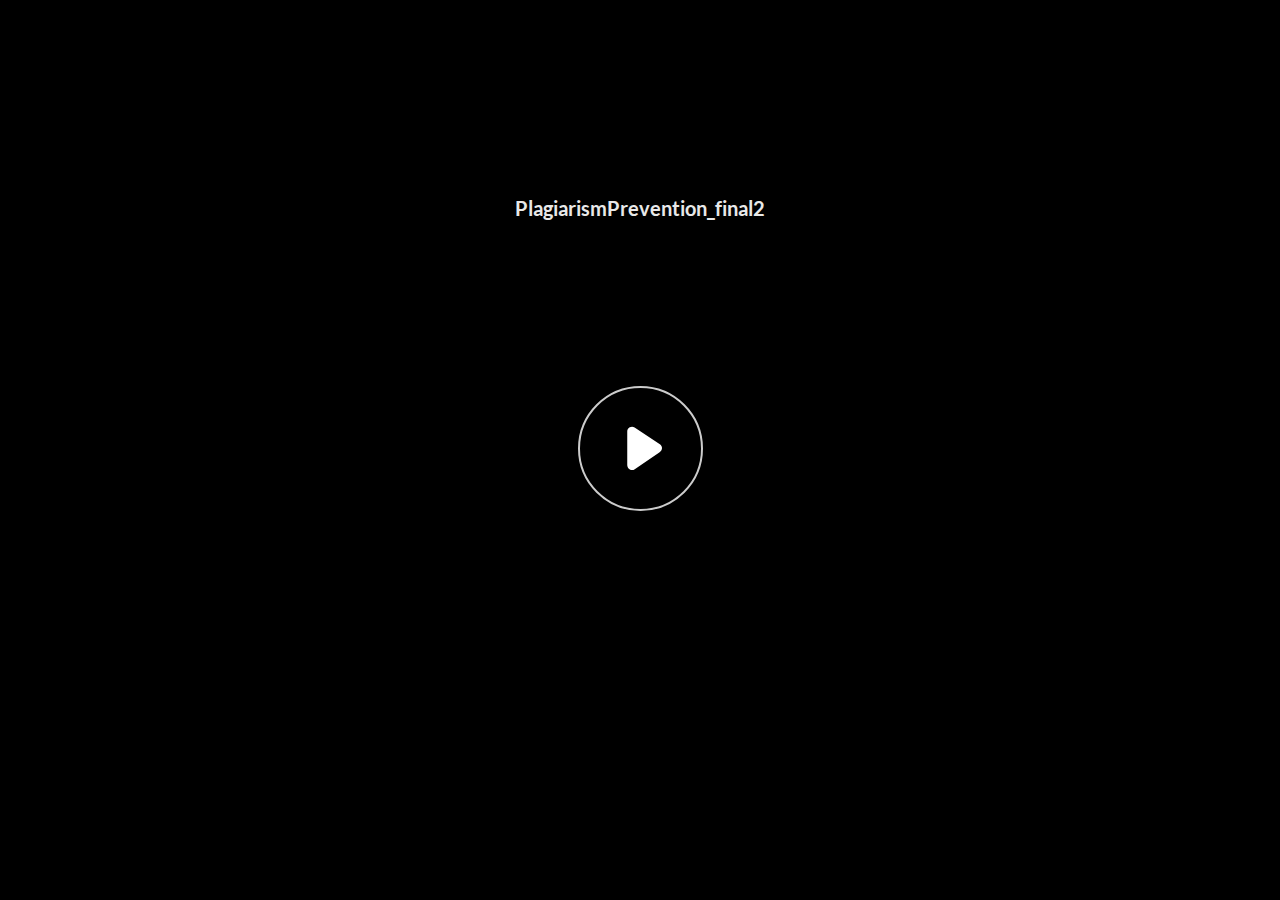
<file: index.html>
﻿<!doctype html>
<html lang="en-US">
<head>
  <meta charset="utf-8">
  <!-- Created using Storyline 360 x64 - http://www.articulate.com  -->
  <!-- version: 3.105.35604.0 -->
  <title>PlagiarismPrevention_final2</title>
  <meta http-equiv="x-ua-compatible" content="IE=edge"/>
  <meta name="viewport" content="width=device-width,initial-scale=1,user-scalable=no,shrink-to-fit=no,minimal-ui"/>
  <meta name="apple-mobile-web-app-capable" content="yes"/>
  <style>
    html, body { height: 100%; padding: 0; margin: 0 }
    #app { height: 100%; width: 100%; }
  </style>

  <script>
    window.DS = {};
    window.globals = {
      DATA_PATH_BASE: '',
      HAS_FRAME: true,
      HAS_SLIDE: true,

      lmsPresent: false,
      tinCanPresent: false,
      cmi5Present: false,
      aoSupport: false,
      scale: 'Scaled',
      captureRc: false,
      browserSize: 'optimal',
      bgColor: '#282828',
      features: 'DropInBase,MultipleQuizTracking,PlayerSizeOption',
      themeName: 'unified',
      preloaderColor: '#FFFFFF',
      suppressAnalytics: false,
      productChannel: 'stable',
      publishSource: 'storyline',
      aid: 'aid|52b92965-633b-512d-a0cf-1435b87ee312',
      cid: '32a355cc-eacd-41a7-8d84-d032da0c4971',
      playerVersion: '3.105.35604.0',
      publishTimestamp: '2025-11-19T21:44:05.8560553Z',
      maxIosVideoElements: 10,
      connectionSettings: { message: 'You%20are%20offline.%20Trying%20to%20reconnect...', useDarkTheme: false, mode: 'disabled' },
      hasFeature: function(feature) {
        return this.features.split(',').includes(feature);
      },
      
      parseParams: function(qs) {
        if (window.globals.parsedParams != null) {
          return window.globals.parsedParams;
        }
        qs = (qs || window.location.search.substr(1)).split('+').join(' ');
        var params = {},
            tokens,
            re = /[?&]?([^=]+)=([^&]*)/g;

        while (tokens = re.exec(qs)) {
          params[decodeURIComponent(tokens[1]).trim()] =
            decodeURIComponent(tokens[2]).trim();
        }
        window.globals.parsedParams = params;
        return params;
      }

    };

    if (window.flagsUnderTest != null) {
      window.globals.features = window.flagsUnderTest.reduce((accum, feature) => {
        if (!accum.includes(feature)) {
          accum.push(feature);
        }
        return accum;
      }, window.globals.features.split(',')).join();
    }
  </script>
  <script>
    var isIe11 = ('ActiveXObject' in window || window.MSBlobBuilder != null)
      && window.msCrypto != null && !window.ActiveXObject;
    if (isIe11) {
      window.globals.unsupportedBrowser = true;
      document.write(atob('[base64]'));
    }
  </script>

  <script>
    if (window.globals.hasFeature('Localization')) {
      
      
    }
  </script>

  
  
  <script>window.THREE = { };</script>
  
</head>
<body style="background: #282828" class="cs-HTML theme-unified">
  <!-- 360 -->
  <script>!function(){var e,i=/iPhone/i,o=/iPod/i,n=/iPad/i,t=/\biOS-universal(?:.+)Mac\b/i,r=/\bAndroid(?:.+)Mobile\b/i,a=/Android/i,d=/(?:SD4930UR|\bSilk(?:.+)Mobile\b)/i,p=/Silk/i,l=/Windows Phone/i,u=/\bWindows(?:.+)ARM\b/i,b=/BlackBerry/i,s=/BB10/i,c=/Opera Mini/i,f=/\b(CriOS|Chrome)(?:.+)Mobile/i,h=/Mobile(?:.+)Firefox\b/i,v=function(e){return void 0!==e&&"MacIntel"===e.platform&&"number"==typeof e.maxTouchPoints&&e.maxTouchPoints>1&&"undefined"==typeof MSStream};e=function(e){var m={userAgent:"",platform:"",maxTouchPoints:0};e||"undefined"==typeof navigator?"string"==typeof e?m.userAgent=e:e&&e.userAgent&&(m={userAgent:e.userAgent,platform:e.platform,maxTouchPoints:e.maxTouchPoints||0}):m={userAgent:navigator.userAgent,platform:navigator.platform,maxTouchPoints:navigator.maxTouchPoints||0};var g=m.userAgent,y=g.split("[FBAN");void 0!==y[1]&&(g=y[0]),void 0!==(y=g.split("Twitter"))[1]&&(g=y[0]);var A=function(e){return function(i){return i.test(e)}}(g),w={apple:{phone:A(i)&&!A(l),ipod:A(o),tablet:!A(i)&&(A(n)||v(m))&&!A(l),universal:A(t),device:(A(i)||A(o)||A(n)||A(t)||v(m))&&!A(l)},amazon:{phone:A(d),tablet:!A(d)&&A(p),device:A(d)||A(p)},android:{phone:!A(l)&&A(d)||!A(l)&&A(r),tablet:!A(l)&&!A(d)&&!A(r)&&(A(p)||A(a)),device:!A(l)&&(A(d)||A(p)||A(r)||A(a))||A(/\bokhttp\b/i)},windows:{phone:A(l),tablet:A(u),device:A(l)||A(u)},other:{blackberry:A(b),blackberry10:A(s),opera:A(c),firefox:A(h),chrome:A(f),device:A(b)||A(s)||A(c)||A(h)||A(f)},any:!1,phone:!1,tablet:!1};return w.any=w.apple.device||w.android.device||w.windows.device||w.other.device,w.phone=w.apple.phone||w.android.phone||w.windows.phone,w.tablet=w.apple.tablet||w.android.tablet||w.windows.tablet,w}(),"object"==typeof exports&&"undefined"!=typeof module?module.exports=e:"function"==typeof define&&define.amd?define((function(){return e})):this.isMobile=e}();
    window.isMobile.apple.tablet = window.isMobile.apple.tablet ||
      (navigator.platform === 'MacIntel' && navigator.maxTouchPoints > 1);
    window.isMobile.apple.device = window.isMobile.apple.device || window.isMobile.apple.tablet;
    window.isMobile.tablet = window.isMobile.tablet || window.isMobile.apple.tablet;
    window.isMobile.any = window.isMobile.any || window.isMobile.apple.tablet;
  </script>

  <div id="focus-sink" tabindex="-1"></div>

  <div id="preso"></div>
  <script>
    (function() {

      var classTypes = [ 'desktop', 'mobile', 'phone', 'tablet' ];

      var addDeviceClasses = function(prefix, testObj) {
        var curr, i;
        for (i = 0; i < classTypes.length; i++) {
          curr = classTypes[i];
          if (testObj[curr]) {
            document.body.classList.add(prefix + curr);
          }
        }
      };

      var params = window.globals.parseParams(),
          isDevicePreview = params.devicepreview === '1',
          isPhoneOverride = params.deviceType === 'phone' || (isDevicePreview && params.phone == '1'),
          isTabletOverride = (params.deviceType === 'tablet' || isDevicePreview) && !isPhoneOverride,
          isMobileOverride = isPhoneOverride || isTabletOverride;

      var deviceView = {
        desktop: !window.isMobile.any && !isMobileOverride,
        mobile: window.isMobile.any || isMobileOverride,
        phone: isPhoneOverride || (window.isMobile.phone && !isTabletOverride),
        tablet: isTabletOverride || window.isMobile.tablet
      };

      window.globals.deviceView = deviceView;
      window.isMobile.desktop = !window.isMobile.any;
      window.isMobile.mobile = window.isMobile.any;

      addDeviceClasses('view-', deviceView);

    })();
  </script>
  
  <script src='story_content/triggers.js' type=text/javascript></script>
<script src='story_content/user.js' type=text/javascript></script>
  <div class="slide-loader"></div>

  <script>
    var doc = document, loader = doc.body.querySelector('.slide-loader'); [ 1, 2, 3 ].forEach(function(n) { var d = doc.createElement('div'); d.style.backgroundColor = window.globals.preloaderColor; d.classList.add('mobile-loader-dot'); d.classList.add('dot' + n); loader.appendChild(d); });
  </script>

  <div class="mobile-load-title-overlay" style="display: none">
    <div class="mobile-load-title">PlagiarismPrevention_final2</div>
  </div>

  <div class="mobile-chrome-warning"></div>

  
<style>
  .warn-connection-dialog {
    display: none;
    background: transparent;
    pointer-events: all;
    position: fixed;
    left: 0;
    top: 0;
    width: 100%;
    height: 100%;
    z-index: 999;
  }

  .warn-connection-content {
    pointer-events: all;
    border-radius: 4px;
    background: white;
    border: 1px solid #E7E7E7;
    color: #333333;
    box-shadow: 0 2px 4px rgba(0, 0, 0, 0.25);
    transition: all 150ms ease-out;
    position: absolute;
    white-space: nowrap;
  }

  .view-phone.is-landscape .warn-connection-content {
    left: 23px;
    bottom: 23px;
  }

  .view-tablet.is-landscape .warn-connection-content {
    left: 50%;
    top: 20px;
    transform: translateX(-50%);
  }

  .view-mobile.is-portrait .warn-connection-content {
    transform: translate(-50%, calc(-100% - 15px));
  }

  .warn-connection-content p {
    display: inline-block;
    margin: 0 8px 0 0;
    line-height: 33px;
    font-size: 11px;
  }

  .warn-connection-content svg {
    position: relative;
    vertical-align: middle;
    margin: 0 2px 2px 8px;
  }

  .view-desktop .warn-connection-content {
    left: 1.5em;
    bottom: 1.5em;
  }

  .view-desktop .warn-connection-content p {
    font-size: 1.1em;
  }

  .is-offline .warn-connection-dialog {
    display: block;
  }

  .is-offline .cs-panel * {
    pointer-events: none !important;
  }

  .is-offline .cs-panel {
    pointer-events: all !important;
  }

  .is-offline #nav-controls * {
    pointer-events: none !important;
  }

  .is-offline #nav-controls {
    pointer-events: all !important;
  }
</style>

<div class="warn-connection-dialog" role="alertdialog" aria-modal="true" tabindex="0" aria-labelledby="warn-connection-message">
  <div class="warn-connection-content">
    <svg width="17" height="15" viewBox="0 0 17 15" xmlns="http://www.w3.org/2000/svg">
      <path fill="#8F0000" stroke="white" d="M16.07,12.98 L15.88,12.23 L9.51,1.21 C8.97,0.26,7.6,0.26,7.06,1.21 L0.69,12.23 C0.15,13.16,0.81,14.36,1.91,14.36 H14.65 C15.47,14.36,16.05,13.7,16.07,12.98 Z"/>
      <path fill="white" stroke="white" d="M8.58,5.5 C8.35,5.28,8.5,5.35,8.21,5.32 C8.09,5.35,7.97,5.49,7.96,5.67 C7.97,5.79,7.98,5.92,7.98,6.04 L7.98,6.04 C7.99,6.17,8,6.31,8.01,6.43 L8.01,6.44 C8.03,6.92,8.06,7.41,8.09,7.9 L8.09,7.9 C8.12,8.39,8.14,8.88,8.17,9.37 C8.17,9.39,8.18,9.42,8.2,9.44 C8.23,9.46,8.25,9.47,8.28,9.47 C8.31,9.47,8.34,9.46,8.35,9.44 C8.37,9.43,8.38,9.4,8.39,9.35 L8.39,9.34 C8.39,9.24,8.4,9.15,8.4,9.05 L8.4,9.05 C8.41,8.96,8.41,8.86,8.42,8.75 C8.43,8.44,8.45,8.12,8.47,7.81 L8.47,7.81 C8.49,7.49,8.51,7.18,8.53,6.87 C8.55,6.46,8.56,6.05,8.59,5.64 L8.6,5.62 C8.6,5.57,8.59,5.53,8.58,5.5 L8.21,5.32 Z"/>
      <circle fill="white" stroke="white" cx="8.3" cy="11.35" r="0.3"/>
    </svg>
    <p id="warn-connection-message">You are offline. Trying to reconnect...</p>
  </div>
</div>

<script>
  (function() {
    window.DS.connection = {
      warningShown: false,
      assets: {},
      loadingAssetGroup: false,
      retryDelay: 500
    };

    var connectionSettings = window.globals.connectionSettings || {};

    var useConnectionMessages = window.AbortController != null &&
      window.location.protocol != 'file:' &&
      connectionSettings.mode === 'normal';

    window.DS.connection.useConnectionMessages = useConnectionMessages;

    var assetCount = 0;
    var checkLoadedId;


    if (useConnectionMessages && connectionSettings != null) {
      var contentEl = document.querySelector('.warn-connection-content');
      var messageEl = contentEl.querySelector('p');

      if (connectionSettings.useDarkTheme) {
        contentEl.style.borderColor = '#BABBBA';
        contentEl.style.backgroundColor = '#282828';
        contentEl.style.color = '#FFFFFF';
      }

      if (connectionSettings.message != null) {
        messageEl.textContent = window.decodeURIComponent(connectionSettings.message);
      }
    }

    function checkAssetsReady() {
      for (var i in DS.connection.assets) {
        if (!DS.connection.assets[i].success) {
          return false;
        }
      }
      return true;
    }

    function stopAssetGroup() {
      if (!useConnectionMessages) { return; }

      assetCount = 0;

      DS.connection.oldAssetGroup = DS.connection.assets;
      DS.connection.assets = {};
      DS.connection.loadingAssetGroup = false;
      clearInterval(checkLoadedId);
    }

    function startAssetGroup() {
      if (!useConnectionMessages) { return; }
      var ticks = 0;
      clearInterval(checkLoadedId);
      checkLoadedId = setInterval(function() {
        var loaded = 0;
        if (assetCount === 0 && loaded === 0) {
          clearInterval(checkLoadedId);
          return;
        }

        for (var i in DS.connection.assets) {
          if (DS.connection.assets[i].success) {
            loaded++;
          }
        }

        if (assetCount === loaded && checkAssetsReady()) {
          for (var i in DS.connection.assets) {
            if (DS.connection.assets[i].action) {
              DS.connection.assets[i].action();
            }
          }
          hideWarning();
          stopAssetGroup();
        }
      }, 100)
    }

    function requiredAsset(url, action, retry, type) {
      if (!useConnectionMessages) { return; }
      if (DS.connection.assets[url]) { return; }

      DS.connection.assets[url] = {
        success: false, action: action, retry: retry, type: type
      };
      assetCount = Object.keys(DS.connection.assets).length;
      if (!DS.connection.loadingAssetGroup) {
        startAssetGroup();
      }
      DS.connection.loadingAssetGroup = true;
    }

    function assetLoaded(url) {
      if (!useConnectionMessages) { return; }
      if (DS.connection.assets[url]) {
        DS.connection.assets[url].success = true;
      }
    }

    function assetFailed(url) {
      if (!useConnectionMessages) { return; }
      if (!DS.connection.assets[url]) {
        if (/\.js$/.test(url) && url.indexOf('transcripts') === -1) {
          setTimeout(function() {
            if (DS.connection.lastSlideLoaded != null) {
              DS.connection.lastSlideLoaded();
            }
          }, DS.connection.retryDelay);
        }
        return;
      }
      if (!DS.connection.warningShown) { showWarning(); }
      if (DS.connection.assets[url].retry) {
        setTimeout(function() {
          if (!DS.connection.assets[url].success) {
            DS.connection.assets[url].retry()
          }
        }, DS.connection.retryDelay);
      }
    }

    function hideWarning() {
      document.body.classList.remove('is-offline');
      DS.connection.warningShown = false;
      enableKeys();
    }
    DS.connection.hideWarning = hideWarning

    function showWarning(btn) {
      document.body.classList.add('is-offline')
      DS.connection.warningShown = true;
      updateWarningPosition();
      disableKeys();
    }

    function updateWarningPosition() {
      if (!DS.connection.warningShown) {
        return;
      }

      var isPortrait = document.body.classList.contains('is-portrait');
      var isMobile = document.body.classList.contains('view-mobile');
      var warningEl = document.querySelector('.warn-connection-content');

      if (isPortrait && isMobile) {
        var slide = document.querySelector('.primary-slide');
        var slideRect = slide != null
          ? slide.getBoundingClientRect()
          : { top: window.innerHeight, left: 0, width: window.innerWidth };

        warningEl.style.top = `${slideRect.top}px`
        warningEl.style.left = `${slideRect.left + slideRect.width / 2}px`
      } else {
        warningEl.style.top = null;
        warningEl.style.left = null;
      }

      window.requestAnimationFrame(updateWarningPosition);
    }

    function onDisableKeyDown(e) {
      e.preventDefault();
      e.stopImmediatePropagation();
    }

    function onDisableKeyUp(e) {
      e.preventDefault();
      e.stopImmediatePropagation();
    }

    var accStyle = document.createElement('style');
    var warnDialogEl = document.querySelector('.warn-connection-dialog');

    function disableKeys() {
      if (DS.views && DS.views.nsStack && DS.views.nsStack.length === 1) {
        DS.views.nsStack[0].tabReachable = false
        DS.views.nsStack[0].updateTabIndex(true);
      }

      accStyle.innerHTML = '.acc-shadow-dom { display: none; }';
      document.body.appendChild(accStyle);

      warnDialogEl.parentNode.append(warnDialogEl);
      warnDialogEl.focus();
    }

    function enableKeys() {
      accStyle.remove();
      if (DS.views && DS.views.nsStack && DS.views.nsStack.length === 1 && DS.views.nsStack[0].name === '_frame') {
        DS.views.nsStack[0].tabReachable = true;
        DS.views.nsStack[0].updateTabIndex();
      }
    }

    // these will all be noops if the feature flag isn't set in
    // the data and `window.globals.features`
    DS.connection.requiredAsset = requiredAsset;
    DS.connection.assetLoaded = assetLoaded;
    DS.connection.assetFailed = assetFailed;
    DS.connection.stopAssetGroup = stopAssetGroup;
    DS.connection.startAssetGroup = startAssetGroup;
  })();
</script>


  <script>
    
    if (window.autoSpider && window.vInterfaceObject) {
      document.querySelector('.mobile-load-title-overlay').style.display = 'none';
    }
  </script>

  

  <link rel="stylesheet" href="html5/data/css/output.min.css" data-noprefix/>
</body>
<script src="html5/lib/scripts/bootstrapper.min.js"></script>
</html>
</file>
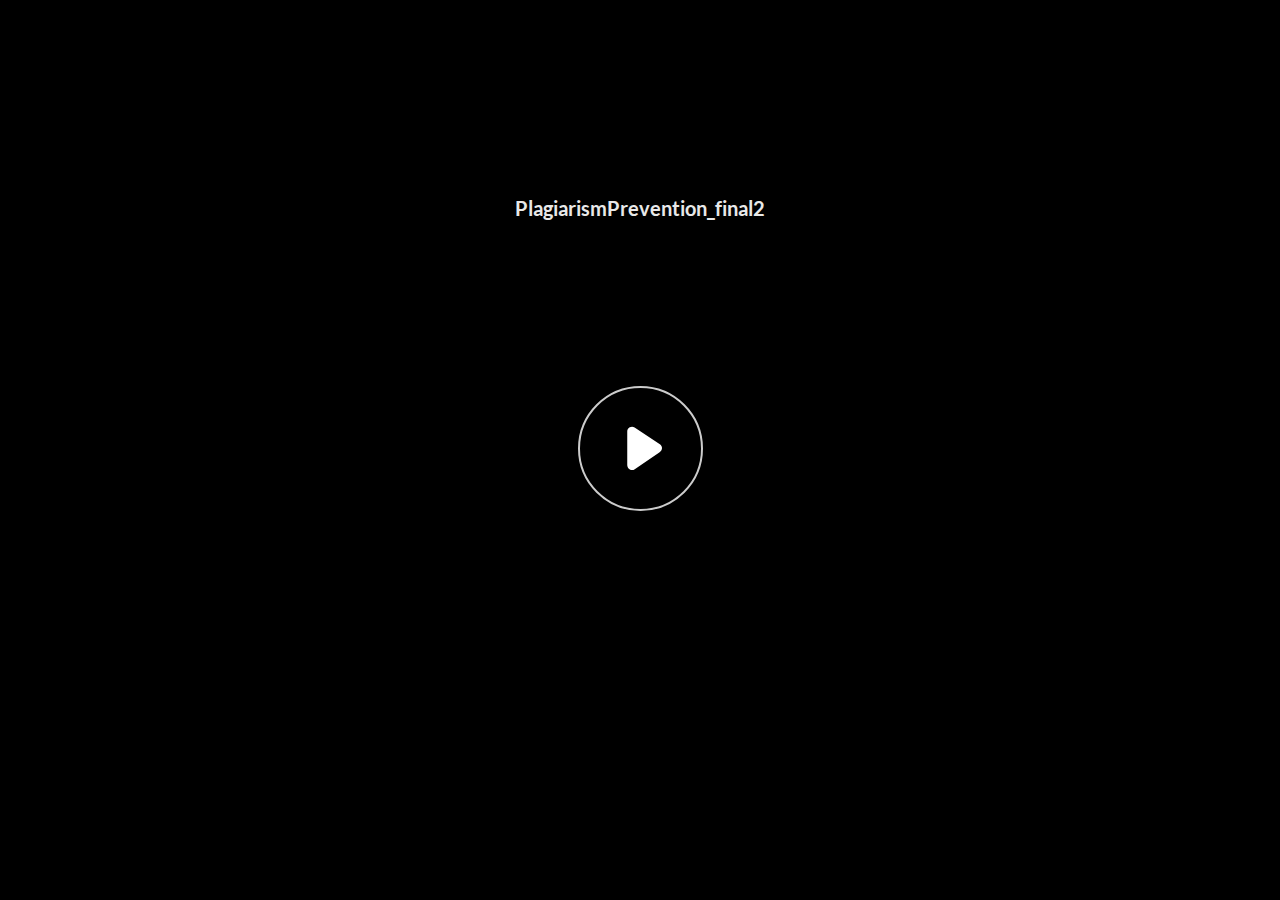
<file: story.html>
﻿<!doctype html>
<html lang="en-US">
<head>
  <meta charset="utf-8">
  <!-- Created using Storyline 360 x64 - http://www.articulate.com  -->
  <!-- version: 3.105.35604.0 -->
  <title>PlagiarismPrevention</title>
  <meta http-equiv="x-ua-compatible" content="IE=edge"/>
  <meta name="viewport" content="width=device-width,initial-scale=1,user-scalable=no,shrink-to-fit=no,minimal-ui"/>
  <meta name="apple-mobile-web-app-capable" content="yes"/>
  <style>
    html, body { height: 100%; padding: 0; margin: 0 }
    #app { height: 100%; width: 100%; }
  </style>

  <script>
    window.DS = {};
    window.globals = {
      DATA_PATH_BASE: '',
      HAS_FRAME: true,
      HAS_SLIDE: true,

      lmsPresent: false,
      tinCanPresent: false,
      cmi5Present: false,
      aoSupport: false,
      scale: 'Scaled',
      captureRc: false,
      browserSize: 'optimal',
      bgColor: '#282828',
      features: 'DropInBase,MultipleQuizTracking,PlayerSizeOption',
      themeName: 'unified',
      preloaderColor: '#FFFFFF',
      suppressAnalytics: false,
      productChannel: 'stable',
      publishSource: 'storyline',
      aid: 'aid|52b92965-633b-512d-a0cf-1435b87ee312',
      cid: '32a355cc-eacd-41a7-8d84-d032da0c4971',
      playerVersion: '3.105.35604.0',
      publishTimestamp: '2025-11-19T17:18:24.2063282Z',
      maxIosVideoElements: 10,
      connectionSettings: { message: 'You%20are%20offline.%20Trying%20to%20reconnect...', useDarkTheme: false, mode: 'disabled' },
      hasFeature: function(feature) {
        return this.features.split(',').includes(feature);
      },
      
      parseParams: function(qs) {
        if (window.globals.parsedParams != null) {
          return window.globals.parsedParams;
        }
        qs = (qs || window.location.search.substr(1)).split('+').join(' ');
        var params = {},
            tokens,
            re = /[?&]?([^=]+)=([^&]*)/g;

        while (tokens = re.exec(qs)) {
          params[decodeURIComponent(tokens[1]).trim()] =
            decodeURIComponent(tokens[2]).trim();
        }
        window.globals.parsedParams = params;
        return params;
      }

    };

    if (window.flagsUnderTest != null) {
      window.globals.features = window.flagsUnderTest.reduce((accum, feature) => {
        if (!accum.includes(feature)) {
          accum.push(feature);
        }
        return accum;
      }, window.globals.features.split(',')).join();
    }
  </script>
  <script>
    var isIe11 = ('ActiveXObject' in window || window.MSBlobBuilder != null)
      && window.msCrypto != null && !window.ActiveXObject;
    if (isIe11) {
      window.globals.unsupportedBrowser = true;
      document.write(atob('[base64]'));
    }
  </script>

  <script>
    if (window.globals.hasFeature('Localization')) {
      
      
    }
  </script>

  
  
  <script>window.THREE = { };</script>
  
</head>
<body style="background: #282828" class="cs-HTML theme-unified">
  <!-- 360 -->
  <script>!function(){var e,i=/iPhone/i,o=/iPod/i,n=/iPad/i,t=/\biOS-universal(?:.+)Mac\b/i,r=/\bAndroid(?:.+)Mobile\b/i,a=/Android/i,d=/(?:SD4930UR|\bSilk(?:.+)Mobile\b)/i,p=/Silk/i,l=/Windows Phone/i,u=/\bWindows(?:.+)ARM\b/i,b=/BlackBerry/i,s=/BB10/i,c=/Opera Mini/i,f=/\b(CriOS|Chrome)(?:.+)Mobile/i,h=/Mobile(?:.+)Firefox\b/i,v=function(e){return void 0!==e&&"MacIntel"===e.platform&&"number"==typeof e.maxTouchPoints&&e.maxTouchPoints>1&&"undefined"==typeof MSStream};e=function(e){var m={userAgent:"",platform:"",maxTouchPoints:0};e||"undefined"==typeof navigator?"string"==typeof e?m.userAgent=e:e&&e.userAgent&&(m={userAgent:e.userAgent,platform:e.platform,maxTouchPoints:e.maxTouchPoints||0}):m={userAgent:navigator.userAgent,platform:navigator.platform,maxTouchPoints:navigator.maxTouchPoints||0};var g=m.userAgent,y=g.split("[FBAN");void 0!==y[1]&&(g=y[0]),void 0!==(y=g.split("Twitter"))[1]&&(g=y[0]);var A=function(e){return function(i){return i.test(e)}}(g),w={apple:{phone:A(i)&&!A(l),ipod:A(o),tablet:!A(i)&&(A(n)||v(m))&&!A(l),universal:A(t),device:(A(i)||A(o)||A(n)||A(t)||v(m))&&!A(l)},amazon:{phone:A(d),tablet:!A(d)&&A(p),device:A(d)||A(p)},android:{phone:!A(l)&&A(d)||!A(l)&&A(r),tablet:!A(l)&&!A(d)&&!A(r)&&(A(p)||A(a)),device:!A(l)&&(A(d)||A(p)||A(r)||A(a))||A(/\bokhttp\b/i)},windows:{phone:A(l),tablet:A(u),device:A(l)||A(u)},other:{blackberry:A(b),blackberry10:A(s),opera:A(c),firefox:A(h),chrome:A(f),device:A(b)||A(s)||A(c)||A(h)||A(f)},any:!1,phone:!1,tablet:!1};return w.any=w.apple.device||w.android.device||w.windows.device||w.other.device,w.phone=w.apple.phone||w.android.phone||w.windows.phone,w.tablet=w.apple.tablet||w.android.tablet||w.windows.tablet,w}(),"object"==typeof exports&&"undefined"!=typeof module?module.exports=e:"function"==typeof define&&define.amd?define((function(){return e})):this.isMobile=e}();
    window.isMobile.apple.tablet = window.isMobile.apple.tablet ||
      (navigator.platform === 'MacIntel' && navigator.maxTouchPoints > 1);
    window.isMobile.apple.device = window.isMobile.apple.device || window.isMobile.apple.tablet;
    window.isMobile.tablet = window.isMobile.tablet || window.isMobile.apple.tablet;
    window.isMobile.any = window.isMobile.any || window.isMobile.apple.tablet;
  </script>

  <div id="focus-sink" tabindex="-1"></div>

  <div id="preso"></div>
  <script>
    (function() {

      var classTypes = [ 'desktop', 'mobile', 'phone', 'tablet' ];

      var addDeviceClasses = function(prefix, testObj) {
        var curr, i;
        for (i = 0; i < classTypes.length; i++) {
          curr = classTypes[i];
          if (testObj[curr]) {
            document.body.classList.add(prefix + curr);
          }
        }
      };

      var params = window.globals.parseParams(),
          isDevicePreview = params.devicepreview === '1',
          isPhoneOverride = params.deviceType === 'phone' || (isDevicePreview && params.phone == '1'),
          isTabletOverride = (params.deviceType === 'tablet' || isDevicePreview) && !isPhoneOverride,
          isMobileOverride = isPhoneOverride || isTabletOverride;

      var deviceView = {
        desktop: !window.isMobile.any && !isMobileOverride,
        mobile: window.isMobile.any || isMobileOverride,
        phone: isPhoneOverride || (window.isMobile.phone && !isTabletOverride),
        tablet: isTabletOverride || window.isMobile.tablet
      };

      window.globals.deviceView = deviceView;
      window.isMobile.desktop = !window.isMobile.any;
      window.isMobile.mobile = window.isMobile.any;

      addDeviceClasses('view-', deviceView);

    })();
  </script>
  
  <script src='story_content/triggers.js' type=text/javascript></script>
<script src='story_content/user.js' type=text/javascript></script>
  <div class="slide-loader"></div>

  <script>
    var doc = document, loader = doc.body.querySelector('.slide-loader'); [ 1, 2, 3 ].forEach(function(n) { var d = doc.createElement('div'); d.style.backgroundColor = window.globals.preloaderColor; d.classList.add('mobile-loader-dot'); d.classList.add('dot' + n); loader.appendChild(d); });
  </script>

  <div class="mobile-load-title-overlay" style="display: none">
    <div class="mobile-load-title">PlagiarismPrevention</div>
  </div>

  <div class="mobile-chrome-warning"></div>

  
<style>
  .warn-connection-dialog {
    display: none;
    background: transparent;
    pointer-events: all;
    position: fixed;
    left: 0;
    top: 0;
    width: 100%;
    height: 100%;
    z-index: 999;
  }

  .warn-connection-content {
    pointer-events: all;
    border-radius: 4px;
    background: white;
    border: 1px solid #E7E7E7;
    color: #333333;
    box-shadow: 0 2px 4px rgba(0, 0, 0, 0.25);
    transition: all 150ms ease-out;
    position: absolute;
    white-space: nowrap;
  }

  .view-phone.is-landscape .warn-connection-content {
    left: 23px;
    bottom: 23px;
  }

  .view-tablet.is-landscape .warn-connection-content {
    left: 50%;
    top: 20px;
    transform: translateX(-50%);
  }

  .view-mobile.is-portrait .warn-connection-content {
    transform: translate(-50%, calc(-100% - 15px));
  }

  .warn-connection-content p {
    display: inline-block;
    margin: 0 8px 0 0;
    line-height: 33px;
    font-size: 11px;
  }

  .warn-connection-content svg {
    position: relative;
    vertical-align: middle;
    margin: 0 2px 2px 8px;
  }

  .view-desktop .warn-connection-content {
    left: 1.5em;
    bottom: 1.5em;
  }

  .view-desktop .warn-connection-content p {
    font-size: 1.1em;
  }

  .is-offline .warn-connection-dialog {
    display: block;
  }

  .is-offline .cs-panel * {
    pointer-events: none !important;
  }

  .is-offline .cs-panel {
    pointer-events: all !important;
  }

  .is-offline #nav-controls * {
    pointer-events: none !important;
  }

  .is-offline #nav-controls {
    pointer-events: all !important;
  }
</style>

<div class="warn-connection-dialog" role="alertdialog" aria-modal="true" tabindex="0" aria-labelledby="warn-connection-message">
  <div class="warn-connection-content">
    <svg width="17" height="15" viewBox="0 0 17 15" xmlns="http://www.w3.org/2000/svg">
      <path fill="#8F0000" stroke="white" d="M16.07,12.98 L15.88,12.23 L9.51,1.21 C8.97,0.26,7.6,0.26,7.06,1.21 L0.69,12.23 C0.15,13.16,0.81,14.36,1.91,14.36 H14.65 C15.47,14.36,16.05,13.7,16.07,12.98 Z"/>
      <path fill="white" stroke="white" d="M8.58,5.5 C8.35,5.28,8.5,5.35,8.21,5.32 C8.09,5.35,7.97,5.49,7.96,5.67 C7.97,5.79,7.98,5.92,7.98,6.04 L7.98,6.04 C7.99,6.17,8,6.31,8.01,6.43 L8.01,6.44 C8.03,6.92,8.06,7.41,8.09,7.9 L8.09,7.9 C8.12,8.39,8.14,8.88,8.17,9.37 C8.17,9.39,8.18,9.42,8.2,9.44 C8.23,9.46,8.25,9.47,8.28,9.47 C8.31,9.47,8.34,9.46,8.35,9.44 C8.37,9.43,8.38,9.4,8.39,9.35 L8.39,9.34 C8.39,9.24,8.4,9.15,8.4,9.05 L8.4,9.05 C8.41,8.96,8.41,8.86,8.42,8.75 C8.43,8.44,8.45,8.12,8.47,7.81 L8.47,7.81 C8.49,7.49,8.51,7.18,8.53,6.87 C8.55,6.46,8.56,6.05,8.59,5.64 L8.6,5.62 C8.6,5.57,8.59,5.53,8.58,5.5 L8.21,5.32 Z"/>
      <circle fill="white" stroke="white" cx="8.3" cy="11.35" r="0.3"/>
    </svg>
    <p id="warn-connection-message">You are offline. Trying to reconnect...</p>
  </div>
</div>

<script>
  (function() {
    window.DS.connection = {
      warningShown: false,
      assets: {},
      loadingAssetGroup: false,
      retryDelay: 500
    };

    var connectionSettings = window.globals.connectionSettings || {};

    var useConnectionMessages = window.AbortController != null &&
      window.location.protocol != 'file:' &&
      connectionSettings.mode === 'normal';

    window.DS.connection.useConnectionMessages = useConnectionMessages;

    var assetCount = 0;
    var checkLoadedId;


    if (useConnectionMessages && connectionSettings != null) {
      var contentEl = document.querySelector('.warn-connection-content');
      var messageEl = contentEl.querySelector('p');

      if (connectionSettings.useDarkTheme) {
        contentEl.style.borderColor = '#BABBBA';
        contentEl.style.backgroundColor = '#282828';
        contentEl.style.color = '#FFFFFF';
      }

      if (connectionSettings.message != null) {
        messageEl.textContent = window.decodeURIComponent(connectionSettings.message);
      }
    }

    function checkAssetsReady() {
      for (var i in DS.connection.assets) {
        if (!DS.connection.assets[i].success) {
          return false;
        }
      }
      return true;
    }

    function stopAssetGroup() {
      if (!useConnectionMessages) { return; }

      assetCount = 0;

      DS.connection.oldAssetGroup = DS.connection.assets;
      DS.connection.assets = {};
      DS.connection.loadingAssetGroup = false;
      clearInterval(checkLoadedId);
    }

    function startAssetGroup() {
      if (!useConnectionMessages) { return; }
      var ticks = 0;
      clearInterval(checkLoadedId);
      checkLoadedId = setInterval(function() {
        var loaded = 0;
        if (assetCount === 0 && loaded === 0) {
          clearInterval(checkLoadedId);
          return;
        }

        for (var i in DS.connection.assets) {
          if (DS.connection.assets[i].success) {
            loaded++;
          }
        }

        if (assetCount === loaded && checkAssetsReady()) {
          for (var i in DS.connection.assets) {
            if (DS.connection.assets[i].action) {
              DS.connection.assets[i].action();
            }
          }
          hideWarning();
          stopAssetGroup();
        }
      }, 100)
    }

    function requiredAsset(url, action, retry, type) {
      if (!useConnectionMessages) { return; }
      if (DS.connection.assets[url]) { return; }

      DS.connection.assets[url] = {
        success: false, action: action, retry: retry, type: type
      };
      assetCount = Object.keys(DS.connection.assets).length;
      if (!DS.connection.loadingAssetGroup) {
        startAssetGroup();
      }
      DS.connection.loadingAssetGroup = true;
    }

    function assetLoaded(url) {
      if (!useConnectionMessages) { return; }
      if (DS.connection.assets[url]) {
        DS.connection.assets[url].success = true;
      }
    }

    function assetFailed(url) {
      if (!useConnectionMessages) { return; }
      if (!DS.connection.assets[url]) {
        if (/\.js$/.test(url) && url.indexOf('transcripts') === -1) {
          setTimeout(function() {
            if (DS.connection.lastSlideLoaded != null) {
              DS.connection.lastSlideLoaded();
            }
          }, DS.connection.retryDelay);
        }
        return;
      }
      if (!DS.connection.warningShown) { showWarning(); }
      if (DS.connection.assets[url].retry) {
        setTimeout(function() {
          if (!DS.connection.assets[url].success) {
            DS.connection.assets[url].retry()
          }
        }, DS.connection.retryDelay);
      }
    }

    function hideWarning() {
      document.body.classList.remove('is-offline');
      DS.connection.warningShown = false;
      enableKeys();
    }
    DS.connection.hideWarning = hideWarning

    function showWarning(btn) {
      document.body.classList.add('is-offline')
      DS.connection.warningShown = true;
      updateWarningPosition();
      disableKeys();
    }

    function updateWarningPosition() {
      if (!DS.connection.warningShown) {
        return;
      }

      var isPortrait = document.body.classList.contains('is-portrait');
      var isMobile = document.body.classList.contains('view-mobile');
      var warningEl = document.querySelector('.warn-connection-content');

      if (isPortrait && isMobile) {
        var slide = document.querySelector('.primary-slide');
        var slideRect = slide != null
          ? slide.getBoundingClientRect()
          : { top: window.innerHeight, left: 0, width: window.innerWidth };

        warningEl.style.top = `${slideRect.top}px`
        warningEl.style.left = `${slideRect.left + slideRect.width / 2}px`
      } else {
        warningEl.style.top = null;
        warningEl.style.left = null;
      }

      window.requestAnimationFrame(updateWarningPosition);
    }

    function onDisableKeyDown(e) {
      e.preventDefault();
      e.stopImmediatePropagation();
    }

    function onDisableKeyUp(e) {
      e.preventDefault();
      e.stopImmediatePropagation();
    }

    var accStyle = document.createElement('style');
    var warnDialogEl = document.querySelector('.warn-connection-dialog');

    function disableKeys() {
      if (DS.views && DS.views.nsStack && DS.views.nsStack.length === 1) {
        DS.views.nsStack[0].tabReachable = false
        DS.views.nsStack[0].updateTabIndex(true);
      }

      accStyle.innerHTML = '.acc-shadow-dom { display: none; }';
      document.body.appendChild(accStyle);

      warnDialogEl.parentNode.append(warnDialogEl);
      warnDialogEl.focus();
    }

    function enableKeys() {
      accStyle.remove();
      if (DS.views && DS.views.nsStack && DS.views.nsStack.length === 1 && DS.views.nsStack[0].name === '_frame') {
        DS.views.nsStack[0].tabReachable = true;
        DS.views.nsStack[0].updateTabIndex();
      }
    }

    // these will all be noops if the feature flag isn't set in
    // the data and `window.globals.features`
    DS.connection.requiredAsset = requiredAsset;
    DS.connection.assetLoaded = assetLoaded;
    DS.connection.assetFailed = assetFailed;
    DS.connection.stopAssetGroup = stopAssetGroup;
    DS.connection.startAssetGroup = startAssetGroup;
  })();
</script>


  <script>
    
    if (window.autoSpider && window.vInterfaceObject) {
      document.querySelector('.mobile-load-title-overlay').style.display = 'none';
    }
  </script>

  

  <link rel="stylesheet" href="html5/data/css/output.min.css" data-noprefix/>
</body>
<script src="html5/lib/scripts/bootstrapper.min.js"></script>
</html>
</file>
<file: html5/data/css/output.min.css>
@font-face {
  font-family: 'LatoBold Charset1_ BoldCF6129C2';
  src: url('[data-uri]');
  font-style: normal;
  font-weight: normal;
}
@font-face {
  font-family: 'Lato Charset1_ 5sV3d3BA12476076';
  src: url('[data-uri]');
  font-style: normal;
  font-weight: normal;
}
@font-face {
  font-family: 'Open SansBold CharsBoldCD5A4753';
  src: url('[data-uri]');
  font-style: normal;
  font-weight: normal;
}
@font-face {
  font-family: 'Wingdings Charset1_ 5Wo03B8A4C1';
  src: url('[data-uri]');
  font-style: normal;
  font-weight: normal;
}
@font-face {
  font-family: 'Open Sans Charset1_ 6oA523F7CA6';
  src: url('[data-uri]');
  font-style: normal;
  font-weight: normal;
}
@font-face {
  font-family: 'Open Sans Charset0_v9TY33EDE6F2';
  src: url('[data-uri]');
  font-style: normal;
  font-weight: normal;
}
@font-face {
  font-family: 'Open SansBold CharsBoldE47A47C6';
  src: url('[data-uri]');
  font-style: normal;
  font-weight: normal;
}
@font-face {
  font-family: 'Wingdings Charset0_v8sYB58B7A1D';
  src: url('[data-uri]');
  font-style: normal;
  font-weight: normal;
}
.cs-HTML {
  background: rgba(40, 40, 40, 1);
}
.cs-pxabnsnfns00011100101 .cs-infopanel  {
  box-shadow: 0 1px 0 rgba(0, 0, 0, 0);
  background: rgba(255, 255, 255, 1);
}
.cs-pxabnsnfns00011100101 .cs-infopanel .cs-link {
  color: rgba(186, 187, 186, 1);
}
.cs-pxabnsnfns00011100101 .cs-infopanel .cs-link:hover {
  color: rgba(255, 255, 255, 1);
}
.cs-pxabnsnfns00011100101 .cs-infopanel .cs-name {
  color: rgba(68, 68, 68, 1);
}
.cs-pxabnsnfns00011100101 .cs-infopanel .cs-title {
  color: rgba(153, 153, 153, 1);
}
.cs-pxabnsnfns00011100101 .cs-infopanelpopup  {
  box-shadow: 0 1px 0 rgba(0, 0, 0, 0);
  background: rgba(0, 0, 0, 0);
}
.cs-pxabnsnfns00011100101 .cs-infopanelpopup .cs-link {
  color: rgba(255, 0, 0, 1);
}
.cs-pxabnsnfns00011100101 .cs-infopanelpopup .cs-link:hover {
  color: rgba(255, 255, 255, 1);
}
.cs-pxabnsnfns00011100101 .cs-infopanelpopup .cs-name {
  color: rgba(255, 255, 255, 1);
}
.cs-pxabnsnfns00011100101 .cs-infopanelpopup .cs-bio {
  color: rgba(186, 187, 186, 1);
}
.cs-pxabnsnfns00011100101 .cs-timer  {
  color: rgba(186, 187, 186, 1);
}
.cs-pxabnsnfns00011100101 .cs-duration stop:first-child {
  stop-color: rgba(60, 60, 60, 1);
}
.cs-pxabnsnfns00011100101 .cs-duration stop:last-child {
  stop-color: rgba(60, 60, 60, 1);
}
.cs-pxabnsnfns00011100101 .cs-elapsed stop:first-child {
  stop-color: rgba(254, 227, 71, 1);
}
.cs-pxabnsnfns00011100101 .cs-elapsed stop:last-child {
  stop-color: rgba(254, 227, 71, 1);
}
.cs-pxabnsnfns00011100101 .cs-timer .cs-pie .cs-innerstroke {
  stroke: rgba(199, 199, 199, 1);
}
.cs-pxabnsnfns00011100101 .cs-timer .cs-pie .cs-innerborder {
  stroke: rgba(255, 255, 255, 1);
}
.cs-pxabnsnfns00011100101 .cs-window  {
  box-shadow: 0 8px 5px rgba(0, 0, 0, 0.2);
  border-color: rgba(49, 99, 0, 0);
  background: rgba(33, 33, 33, 1);
  color: rgba(248, 248, 248, 1);
}
.cs-pxabnsnfns00011100101 .cs-window .cs-diva {
  border-color: rgba(78, 78, 78, 1);
}
.cs-pxabnsnfns00011100101 .cs-window .cs-divb {
  border-color: rgba(78, 78, 78, 0);
}
.cs-pxabnsnfns00011100101 .cs-editor .cs-editor-slide {
  color: rgba(226, 226, 226, 1);
}
.cs-pxabnsnfns00011100101 .cs-editor .cs-editor-html {
  color: rgba(186, 187, 186, 1);
}
.cs-pxabnsnfns00011100101 .cs-editor .cs-editor-button {
  text-shadow: 0 1px 0 rgba(0, 0, 0, 0);
  color: rgba(255, 255, 255, 1);
  border-color: rgba(211, 211, 211, 1);
  background: rgba(34, 34, 34, 1);
}
.cs-pxabnsnfns00011100101 .cs-editor .cs-editor-button:hover {
  background: rgba(68, 68, 68, 1);
}
.cs-pxabnsnfns00011100101 .cs-editor .cs-editor-button:active {
  background: rgba(68, 68, 68, 1);
}
.cs-pxabnsnfns00011100101 .cs-listitem  {
  color: rgba(186, 187, 186, 1);
  border-color: none;
  border: 1px solid transparent;
}
.cs-pxabnsnfns00011100101 .cs-listitem:hover {
  background: rgba(255, 255, 255, 0.06);
  border-color: rgba(108, 108, 108, 1) !important;
  border-width: 1px;
  border-radius: 2px;
  border-style: solid;
  box-sizing: border-box;
}
.cs-pxabnsnfns00011100101 .cs-listitem.hover {
  background: rgba(255, 255, 255, 0.06);
  border-color: rgba(108, 108, 108, 1) !important;
  border-width: 1px;
  border-radius: 2px;
  border-style: solid;
  box-sizing: border-box;
}
.cs-pxabnsnfns00011100101 .cs-glossary  {
  color: rgba(186, 187, 186, 1);
}
.cs-pxabnsnfns00011100101 .cs-glossary .cs-scrolling-panel {
  background: rgba(0, 0, 0, 0);
}
.cs-pxabnsnfns00011100101 .cs-glossary .cs-term.cs-selected .cs-choice-list-trigger {
  color: rgba(255, 255, 255, 1);
  background: rgba(255, 255, 255, 1);
}
.cs-pxabnsnfns00011100101 .cs-glossary .cs-term.cs-selected .cs-choice-list-trigger:focus {
  color: rgba(255, 255, 255, 1);
  background: rgba(255, 255, 255, 1);
}
.cs-pxabnsnfns00011100101 .cs-glossary .cs-term:hover .cs-choice-list-trigger {
  background: rgba(186, 187, 186, 1);
}
.cs-pxabnsnfns00011100101 .cs-glossary .cs-term.hover .cs-choice-list-trigger {
  background: rgba(186, 187, 186, 1);
}
.cs-pxabnsnfns00011100101 .cs-glossary .cs-term .cs-choice-list-trigger:focus {
  background: rgba(186, 187, 186, 1);
}
.cs-pxabnsnfns00011100101 .cs-glossary .cs-diva {
  border-color: rgba(0, 0, 0, 0);
}
.cs-pxabnsnfns00011100101 .cs-glossary .cs-divb {
  border-color: rgba(0, 0, 0, 0);
}
.cs-pxabnsnfns00011100101 .cs-glossary .cs-divc {
  border-color: rgba(0, 0, 0, 0);
}
.cs-pxabnsnfns00011100101 .cs-glossary .cs-heading {
  color: rgba(248, 248, 248, 1);
  font-weight: 700;
}
.note-content p span {
  color: rgba(186, 187, 186, 1);
  line-height: 1.4em;
  font-size: 103.769%;
}
.cs-pxabnsnfns00011100101 .cs-resource .cs-separator {
  border-color: rgba(0, 0, 0, 0);
}
.cs-pxabnsnfns00011100101 .cs-outline  {
  color: rgba(45, 45, 45, 1);
}
.cs-pxabnsnfns00011100101 .cs-outline .cs-diva {
  border-color: rgba(0, 0, 0, 0);
}
.cs-pxabnsnfns00011100101 .cs-outline .cs-divb {
  border-color: rgba(0, 0, 0, 0);
}
.cs-pxabnsnfns00011100101 .cs-outline .cs-divc {
  border-color: rgba(0, 0, 0, 0);
}
.cs-pxabnsnfns00011100101 .cs-outline .cs-search-filter:hover {
  color: rgba(0, 0, 0, 0);
}
.cs-pxabnsnfns00011100101 .cs-outline .cs-search-filter.hover {
  color: rgba(0, 0, 0, 0);
}
.cs-pxabnsnfns00011100101 .cs-transcript  {
  color: rgba(255, 255, 255, 1);
}
.cs-pxabnsnfns00011100101 .cs-transcript .cs-div {
  border-color: rgba(0, 0, 0, 0);
}
.cs-pxabnsnfns00011100101 .cs-tabs:not(.topmenu-item) {
  color: rgba(248, 248, 248, 1);
}
.cs-pxabnsnfns00011100101 .cs-tabs .cs-inner-button:not(.topmenu-item) {
  text-shadow: 0 1px 0 rgba(0, 0, 0, 0);
}
.cs-pxabnsnfns00011100101 .cs-tabs:hover:not(.topmenu-item) {
  color: rgba(248, 248, 248, 1);
}
.cs-pxabnsnfns00011100101 .cs-tabs.cs-selected {
  background: rgba(0, 0, 0, 0);
  color: rgba(248, 248, 248, 1);
}
.cs-pxabnsnfns00011100101 .cs-seekcontrol  {
  background: rgba(0, 0, 0, 0);
  border-color: rgba(0, 0, 0, 0);
}
.cs-pxabnsnfns00011100101 .cs-seekcontrol .cs-button:hover .cs-icon {
  fill: rgba(255, 255, 255, 1);
}
.cs-pxabnsnfns00011100101 .cs-seekcontrol .cs-button.hover .cs-icon {
  fill: rgba(255, 255, 255, 1);
}
.cs-pxabnsnfns00011100101 .cs-seekcontrol .cs-button .cs-icon-shadow {
  fill: rgba(0, 0, 0, 0);
}
.cs-pxabnsnfns00011100101 .cs-seekcontrol .cs-button .cs-icon {
  fill: rgba(180, 180, 180, 1);
}
.cs-pxabnsnfns00011100101 .cs-seekcontrol .cs-seek .cs-fill {
  background: rgba(255, 255, 255, 0.6);
}
.cs-pxabnsnfns00011100101 .cs-seekcontrol .cs-seek {
  background: rgba(108, 108, 108, 1);
  border-color: rgba(0, 0, 0, 0);
}
.cs-pxabnsnfns00011100101 .cs-searchinput .cs-input {
  color: rgba(186, 187, 186, 1);
  border-color: rgba(0, 0, 0, 0);
  background: rgba(255, 255, 255, 0.06);
}
.cs-pxabnsnfns00011100101 .cs-searchinput .cs-input:focus {
  color: rgba(248, 248, 248, 1);
  background: rgba(41, 41, 41, 1);
}
.cs-pxabnsnfns00011100101 .cs-searchinput .cs-input:hover {
  box-shadow: inset 0 0 1px 0 rgba(69, 126, 19, 0);
}
.cs-pxabnsnfns00011100101 .cs-searchinput .cs-input.hover {
  box-shadow: inset 0 0 1px 0 rgba(69, 126, 19, 0);
}
.cs-pxabnsnfns00011100101 .cs-searchinput .cs-button .cs-icon {
  fill: rgba(186, 187, 186, 1);
}
.cs-pxabnsnfns00011100101 .cs-searchinput .cs-button:hover {
  fill: rgba(63, 133, 0, 1);
}
.cs-pxabnsnfns00011100101 .cs-searchinput .cs-button.hover {
  fill: rgba(63, 133, 0, 1);
}
.cs-pxabnsnfns00011100101 .cs-menu  {
  box-shadow: 0 1px 0 rgba(0, 0, 0, 0);
  background: rgba(33, 33, 33, 1);
}
.cs-pxabnsnfns00011100101 .cs-topmenu-item.active .cs-tab {
  background: rgba(33, 33, 33, 1);
}
.cs-pxabnsnfns00011100101 .cs-logo  {
  box-shadow: 0 1px 0 rgba(37, 75, 0, 1);
  background: rgba(255, 255, 255, 0);
}
.cs-pxabnsnfns00011100101 .cs-checkbox  {
  color: rgba(255, 255, 255, 1);
}
.cs-pxabnsnfns00011100101 .cs-checkbox:hover {
  border-color: rgba(175, 221, 130, 1);
}
.cs-pxabnsnfns00011100101 .cs-checkbox.hover {
  border-color: rgba(175, 221, 130, 1);
}
.cs-pxabnsnfns00011100101 .cs-checkbox .cs-box {
  color: rgba(255, 255, 255, 1);
  border-color: rgba(42, 83, 0, 1);
}
.cs-pxabnsnfns00011100101 .cs-checkbox .cs-box:checked::after {
  color: rgba(43, 196, 0, 1);
}
.cs-pxabnsnfns00011100101 .cs-button  {
  text-shadow: 0 1px 0 rgba(0, 0, 0, 0);
  color: rgba(186, 187, 186, 1);
  border-color: rgba(0, 0, 0, 0);
  background: rgba(0, 0, 0, 0);
  box-shadow: 0 1px 0 rgba(0, 0, 0, 0);
}
.cs-pxabnsnfns00011100101 .cs-button .cs-icon {
  fill: rgba(186, 187, 186, 1);
}
.cs-pxabnsnfns00011100101 .cs-button .cs-icon-shadow {
  fill: rgba(0, 0, 0, 0);
}
.cs-pxabnsnfns00011100101 .cs-button:hover {
  background: rgba(248, 248, 248, 1);
}
.cs-pxabnsnfns00011100101 .cs-button.hover {
  background: rgba(248, 248, 248, 1);
}
.cs-pxabnsnfns00011100101 .cs-button:active {
  background: rgba(0, 0, 0, 0);
}
.cs-pxabnsnfns00011100101 .cs-button.cs-disabled:hover {
  background: rgba(0, 0, 0, 0);
}
.cs-pxabnsnfns00011100101 .cs-button.cs-disabled.hover {
  background: rgba(0, 0, 0, 0);
}
.cs-pxabnsnfns00011100101 .cs-button.cs-disabled:active {
  background: rgba(0, 0, 0, 0);
}
.cs-pxabnsnfns00011100101 .cs-button.cs-volume:hover {
  background: rgba(0, 0, 0, 0);
}
.cs-pxabnsnfns00011100101 .cs-button.cs-volume.hover {
  background: rgba(0, 0, 0, 0);
}
.cs-pxabnsnfns00011100101 .cs-button.cs-volume:active {
  background: rgba(0, 0, 0, 0);
}
.cs-pxabnsnfns00011100101.cs-base  {
  color: rgba(186, 187, 186, 1);
  border-color: rgba(40, 40, 40, 1);
  background: rgba(40, 40, 40, 1);
}
.cs-pxabnsnfns00011100101.cs-base .cs-separator .cs-diva {
  background: rgba(69, 69, 69, 1);
}
.cs-pxabnsnfns00011100101.cs-base .cs-separator .cs-divb {
  background: rgba(0, 0, 0, 0);
}
.cs-pxabnsnfns00011100101.cs-base .cs-topmenu-item.active .cs-tab {
  border-color: rgba(69, 69, 69, 1);
}
.cs-pxabnsnfns00011100101.cs-base .cs-topmenu-item.active .cs-panel {
  border-color: rgba(69, 69, 69, 1);
}
.cs-pxabnsnfns00011100101.cs-base .cs-left {
  background: rgba(33, 33, 33, 1);
}
.cs-pxabnsnfns00011100101.cs-base .cs-area-primary .cs-slide-container {
  background: rgba(40, 40, 40, 1);
}
.cs-pxabnsnfns00011100101.cs-base.cs-custom-theme .cs-brandhighlight-bg {
  background: rgba(79, 189, 244, 1) !important;
}
.cs-pxabnsnfns00011100101.cs-base.cs-custom-theme .cs-brandhighlight-secondary-bg {
  background: rgba(255, 255, 255, 1) !important;
}
.cs-pxabnsnfns00011100101.cs-base.cs-custom-theme .cs-brandhighlight-border {
  border-color: rgba(79, 189, 244, 1) !important;
}
.cs-pxabnsnfns00011100101.cs-base.cs-custom-theme .cs-brandhighlight-text {
  color: rgba(79, 189, 244, 1) !important;
}
.cs-pxabnsnfns00011100101.cs-base.cs-custom-theme .cs-brandhighlight-fill {
  fill: rgba(79, 189, 244, 1) !important;
}
.cs-pxabnsnfns00011100101.cs-base.cs-custom-theme .cs-listitem.cs-selected {
  background-color: rgba(255, 255, 255, 0.06) !important;
}
.cs-pxabnsnfns00011100101 .cs-volume::-moz-range-thumb {
  border-color: rgba(43, 85, 0, 1);
  box-shadow: inset 0 0 1px 0 rgba(43, 85, 0, 1);
  background: rgba(255, 255, 255, 1);
}
.cs-pxabnsnfns00011100101 .cs-volume::-ms-thumb {
  border-color: rgba(43, 85, 0, 1);
  box-shadow: inset 0 0 1px 0 rgba(43, 85, 0, 1);
  background: rgba(255, 255, 255, 1);
}
.cs-pxabnsnfns00011100101 .cs-volume::-webkit-slider-thumb {
  border-color: rgba(43, 85, 0, 1);
  box-shadow: inset 0 0 1px 0 rgba(43, 85, 0, 1);
  background: rgba(255, 255, 255, 1);
}
.cs-pxabnsnfns00011100101 .cs-volume::-moz-range-track {
  border-color: rgba(66, 140, 1, 1);
  background: rgba(108, 108, 108, 1);
}
.cs-pxabnsnfns00011100101 .cs-volume::-ms-track {
  border-color: rgba(66, 140, 1, 1);
  background: rgba(108, 108, 108, 1);
}
.cs-pxabnsnfns00011100101 .cs-volume::-webkit-slider-runnable-track {
  border-color: rgba(66, 140, 1, 1);
  background: rgba(108, 108, 108, 1);
}
body.show-focus .tab-focus-box {
  box-shadow: 0 0 0 1px rgba(255, 255, 0, 1), 0 0 0 3px rgba(0, 32, 96, 1), 0 0 5px 5px rgba(255, 255, 0, 1);
  border-color: transparent;
  outline: 2px transparent solid;
}
.skipnav {
  box-shadow: 0 0 0 1px rgba(255, 255, 0, 1), 0 0 0 3px rgba(0, 32, 96, 1), 0 0 5px 5px rgba(255, 255, 0, 1);
  border-color: transparent;
  outline: 2px transparent solid;
}
.cs-pxabnsnfns00011100101 .cs-listitem:hover {
  color: none;
}
.cs-pxabnsnfns00011100101 .cs-listitem.hover {
  color: none;
}
.cs-pxabnsnfns00011100101 .cs-listitem.cs-viewed {
  color: #BABBBA;
}
.cs-pxabnsnfns00011100101 .cs-listitem {
  color: #BABBBA;
}
.cs-pxabnsnfns00011100101 .cs-listitem:hover .cs-icon-carrot * {
  fill: none;
}
.cs-pxabnsnfns00011100101 .cs-listitem.hover .cs-icon-carrot * {
  fill: none;
}
.cs-pxabnsnfns00011100101 .cs-listitem .cs-icon-carrot {
  color: none;
  top: calc(3px);
}
.cs-pxabnsnfns00011100101 .cs-listitem .cs-icon-carrot .cs-shadow {
  color: #F8F8F8;
}
.cs-pxabnsnfns00011100101 .item-collapsible .is-scene {
  color: #F8F8F8 !important;
  font-weight: 700;
}
.cs-pxabnsnfns00011100101 .is-scene .cs-icon-carrot * {
  color: #F8F8F8 !important;
  font-weight: 700;
}
.cs-pxabnsnfns00011100101 .is-scene:not(.outline-links-collapse) > a {
  color: #F8F8F8;
}
.cs-pxabnsnfns00011100101 .is-scene:not(.outline-links-collapse) .cs-icon-carrot * {
  fill: none !important;
  color: #F8F8F8 !important;
}
.cs-pxabnsnfns00011100101 .tabs, .cs-pxabnsnfns00011100101 .cs-logo {
  border-bottom: 1px solid rgba(108, 108, 108, 1);
}
.cs-pxabnsnfns00011100101 .area-secondary-wrapper:after {
  background-image: url('[data-uri]');
  background-size: 100%;
}
.cs-pxabnsnfns00011100101 .panel-footer {
  background: #212121;
}
.cs-pxabnsnfns00011100101 #outline-search {
  background: rgba(255, 255, 255, 0.06);
  border-color: rgba(108, 108, 108, 1);
  border-width: 1px;
  border-style: solid;
}
.cs-pxabnsnfns00011100101 .topmenu-panel #outline-search {
  background: #545454;
}
.cs-pxabnsnfns00011100101 .search-icon circle, .cs-pxabnsnfns00011100101 .search-icon path {
  stroke: #BABBBA;
}
.cs-pxabnsnfns00011100101 #outline-search input[type   =search] {
  color: #F8F8F8;
}
.cs-pxabnsnfns00011100101 #outline-search ::-webkit-input-placeholder {
  color: #BABBBA !important;
}
.cs-pxabnsnfns00011100101 #outline-search :-ms-input-placeholder {
  color: #BABBBA !important;
}
.cs-pxabnsnfns00011100101 #outline-search ::-moz-placeholder {
  color: #BABBBA !important;
  opacity: 1;
}
.cs-pxabnsnfns00011100101 .cs-topmenu-item.active, body:not(.is-touchable-tablet) .cs-pxabnsnfns00011100101 .cs-topmenu-item:hover {
  color: #F8F8F8;
}
.cs-pxabnsnfns00011100101 .cs-topmenu-item.button-tapped {
  color: #F8F8F8;
}
.cs-pxabnsnfns00011100101 .cs-topmenu-item.active .cs-tab, .cs-pxabnsnfns00011100101 .cs-topmenu-item .cs-tab {
  background: transparent !important;
  border: none !important;
}
.cs-pxabnsnfns00011100101 .top-tabs-drop-icon div {
  background: #BABBBA;
}
.cs-pxabnsnfns00011100101 .cs-panel.topmenu-panel .panel-content, .cs-pxabnsnfns00011100101 .top-tabs-drop {
  background: #212121;
}
.cs-pxabnsnfns00011100101 .cs-topmenu-item.active .cs-panel {
  background: #212121;
}
.cs-pxabnsnfns00011100101 .cs-menu.topmenu-panel, .cs-pxabnsnfns00011100101 .top-tabs-drop {
  border: 1px solid rgba(69, 69, 69, 1) !important;
  border-radius: 3px;
}
.cs-pxabnsnfns00011100101 .resources .resources-list a:hover {
  background: rgba(255, 255, 255, 0.06);
}
body:not(.is-touchable-tablet) .cs-pxabnsnfns00011100101 .resources .resources-list a:hover {
  background: rgba(255, 255, 255, 0.06);
}
.cs-pxabnsnfns00011100101 .resources .resources-list a.hover {
  background: rgba(255, 255, 255, 0.06);
}
body:not(.is-touchable-tablet) .cs-pxabnsnfns00011100101 .resources .resources-list a.hover {
  background: rgba(255, 255, 255, 0.06);
}
.cs-pxabnsnfns00011100101 .resources .resources-list a.button-tapped {
  background: rgba(255, 255, 255, 0.06);
}
.cs-pxabnsnfns00011100101 .cs-icon path, .cs-pxabnsnfns00011100101 .cs-icon rect, .cs-pxabnsnfns00011100101 .cs-icon polygon, .cs-pxabnsnfns00011100101 .menu-icon-wrapper.menu-icon-wrapper-hover path {
  fill: #BABBBA;
}
.cs-pxabnsnfns00011100101 .cs-icon .icon-stroke-only {
  fill: none !important;
  stroke: #BABBBA !important;
}
body:not(.is-touchable-tablet) .cs-pxabnsnfns00011100101 .cs-button:hover .cs-icon path, body:not(.is-touchable-tablet) .cs-pxabnsnfns00011100101 .cs-button:hover .cs-icon rect, body:not(.is-touchable-tablet) .cs-pxabnsnfns00011100101 .cs-button:hover .cs-icon polygon {
  fill: #F8F8F8;
}
body:not(.is-touchable-tablet) .cs-pxabnsnfns00011100101 .cs-tabs:hover .search-icon circle, body:not(.is-touchable-tablet) .cs-pxabnsnfns00011100101 .cs-tabs:hover .search-icon path {
  stroke: #F8F8F8;
}
.cs-pxabnsnfns00011100101 .cs-button.button-tapped .cs-icon path, .cs-pxabnsnfns00011100101 .cs-button.button-tapped .cs-icon rect, .cs-pxabnsnfns00011100101 .cs-button.button-tapped .cs-icon polygon {
  fill: #F8F8F8;
}
body:not(.is-touchable-tablet) .cs-pxabnsnfns00011100101 .cs-button:hover .cs-icon .icon-stroke-only {
  fill: none !important;
  stroke: #F8F8F8 !important;
}
.cs-pxabnsnfns00011100101 .cs-button:button-tapped .cs-icon .icon-stroke-only {
  fill: none !important;
  stroke: #F8F8F8 !important;
}
.cs-pxabnsnfns00011100101 .menu-icon-wrapper.menu-icon-wrapper-hover svg path {
  fill: #F8F8F8;
}
.floating-sidebar:not(.sidebar-closed) .cs-pxabnsnfns00011100101 #hamburger .menu-icon-wrapper svg path {
  fill: #BABBBA;
}
.floating-sidebar:not(.sidebar-closed) .cs-pxabnsnfns00011100101 #hamburger .menu-icon-wrapper.menu-icon-wrapper-hover svg path {
  fill: #F8F8F8;
}
.cs-pxabnsnfns00011100101 .volume .btn:before {
  background-image: url('[data-uri]');
}
.cs-pxabnsnfns00011100101 .volume-track {
  background: #6C6C6C;
}
.cs-pxabnsnfns00011100101 .volume-icon circle {
  stroke: #BABBBA;
}
.cs-pxabnsnfns00011100101 .cs-settings > .settings-panel {
  background: #212121;
  border: 1px solid rgba(69, 69, 69, 1) !important;
  border-radius: 3px;
}
.cs-pxabnsnfns00011100101 .cs-settings > .panel-down-arrow {
  fill: #212121;
}
.cs-pxabnsnfns00011100101 .switch-toggle .border {
  stroke: #7C7C7C;
}
.cs-pxabnsnfns00011100101 .switch-toggle .thumb-off .thumb {
  fill: #A2A2A2;
}
.cs-pxabnsnfns00011100101 .switch-toggle .thumb-on .track {
  fill: rgba(79, 189, 244, 1);
}
.cs-pxabnsnfns00011100101 .switch-toggle .thumb-off .track {
  fill: rgba(255, 255, 255, 0.1);
}
.cs-pxabnsnfns00011100101 .switch-label {
  color: #BABBBA;
}
.cs-pxabnsnfns00011100101 .cs-panel .scrollarea-btn:after {
  background: rgba(179, 180, 179, 0.75);
}
.scrollarea-scrollbar:hover .scrollarea-btn:after, .scrollarea-scrollbar.highlight-scrollbar .scrollarea-btn:after {
  background: rgba(179, 180, 179, 0.75);
}
.floating-sidebar .sidebar-overlay {
  background: rgba(0, 0, 0, 0.85);
}
.cs-pxabnsnfns00011100101 .overlay-message {
  background: rgba(0, 0, 0, 0.85);
}
.cs-pxabnsnfns00011100101 .top-ui-bg, .cs-pxabnsnfns00011100101 .bottom-ui-bg, .cs-pxabnsnfns00011100101 .right-ui-bg, .cs-pxabnsnfns00011100101 .left-ui-bg {
  background: rgba(40, 40, 40, 0.8);
}
.cs-pxabnsnfns00011100101 .circle-progress-bg {
  fill: #282828;
}
.cs-pxabnsnfns00011100101 .circle-progress-well {
  fill: #6C6C6C;
}
.cs-pxabnsnfns00011100101 .circle-progress-pie {
  stroke: #6C6C6C;
}
.cs-pxabnsnfns00011100101 .lightbox .option-pane {
  background: rgba(40, 40, 40, 0.8);
}
.cs-pxabnsnfns00011100101 .lightbox .option-pane:before {
  background: #282828;
}
.cs-pxabnsnfns00011100101 .message-window {
  background: #212121;
  border: 1px solid rgba(255, 255, 255, 1) !important;
  border-radius: 3px;
}
.cs-pxabnsnfns00011100101 .message-window-header p, .cs-pxabnsnfns00011100101 .message-window-text {
  color: #F8F8F8;
}
.cs-pxabnsnfns00011100101 .message-window-header p {
  border-bottom: 1px solid rgba(255, 255, 255, 1);
}
.cs-pxabnsnfns00011100101 .message-window button.slide-object-button {
  border: 1px solid rgba(255, 255, 255, 1) !important;
}
.cs-pxabnsnfns00011100101 .message-window button.slide-object-button:hover {
  background: rgba(255, 255, 255, 0.06) !important;
}
.message-window .slide-object-button tspan, .message-window .slide-object-button-text tspan {
  fill: #F8F8F8 !important;
}
body:not(.is-touchable-tablet) .cs-pxabnsnfns00011100101 .cs-button:hover .text {
  color: #F8F8F8;
}
.cs-pxabnsnfns00011100101 .cs-button.button-tapped .text {
  color: #F8F8F8;
}
.cs-pxabnsnfns00011100101.cs-base {
  background: #282828;
}
.cs-pxabnsnfns00011100101 .cs-menu {
  background: transparent;
}
.cs-pxabnsnfns00011100101 .progress-bar .progress-bar-fill:after {
  background: #FFFFFF !important;
}
.cs-pxabnsnfns00011100101 .volume-dot {
  background: #FFFFFF !important;
}
.fn-npnxnanbsnfns00011100101 {
  font-family: 'Lato22AB4CAF';
  -webkit-font-variant-ligatures: no-common-ligatures;
  font-variant-ligatures: no-common-ligatures;
}
.fn-pxabnsnfns00011100101 {
  font-family: 'Lato22AB4CAF';
  -webkit-font-variant-ligatures: no-common-ligatures;
  font-variant-ligatures: no-common-ligatures;
}
.fn-npxnabnsnfns00011100101 {
  font-family: 'Lato22AB4CAF';
  -webkit-font-variant-ligatures: no-common-ligatures;
  font-variant-ligatures: no-common-ligatures;
}
.fn-npnxnanbnsnfns00011100101 {
  font-family: 'Lato22AB4CAF';
  -webkit-font-variant-ligatures: no-common-ligatures;
  font-variant-ligatures: no-common-ligatures;
}
.fn-pxabnsnfns00011100100 {
  font-family: 'Lato22AB4CAF';
  -webkit-font-variant-ligatures: no-common-ligatures;
  font-variant-ligatures: no-common-ligatures;
}
@font-face {
  font-family: 'Lato22AB4CAF';
  src: url('[data-uri]');
  font-style: normal;
  font-weight: bold;
}
@font-face {
  font-family: 'Lato22AB4CAF';
  src: url('[data-uri]');
  font-style: normal;
  font-weight: normal;
}
.cs-ResumePromptSlide .cs-5dU4Afqic84-ResumePromptSlide-btn0 {
  color: rgba(255, 255, 255, 1);
  border-color: rgba(211, 211, 211, 1);
  background: rgba(34, 34, 34, 1);
  text-shadow: 0 1px 0 rgba(0, 0, 0, 0);
}
.cs-ResumePromptSlide .cs-5dU4Afqic84-ResumePromptSlide-btn0 .cs-html {
  color: rgba(186, 187, 186, 1);
}
.cs-ResumePromptSlide .cs-5dU4Afqic84-ResumePromptSlide-btn0 .cs-slide {
  border-color: rgba(226, 226, 226, 1);
}
.cs-ResumePromptSlide .cs-5dU4Afqic84-ResumePromptSlide-btn0:hover {
  background: rgba(68, 68, 68, 1);
}
.cs-ResumePromptSlide .cs-5dU4Afqic84-ResumePromptSlide-btn0:active {
  background: rgba(68, 68, 68, 1);
}
.cs-ResumePromptSlide .cs-5dU4Afqic84-ResumePromptSlide-btn1 {
  color: rgba(255, 255, 255, 1);
  border-color: rgba(211, 211, 211, 1);
  background: rgba(34, 34, 34, 1);
  text-shadow: 0 1px 0 rgba(0, 0, 0, 0);
}
.cs-ResumePromptSlide .cs-5dU4Afqic84-ResumePromptSlide-btn1 .cs-html {
  color: rgba(186, 187, 186, 1);
}
.cs-ResumePromptSlide .cs-5dU4Afqic84-ResumePromptSlide-btn1 .cs-slide {
  border-color: rgba(226, 226, 226, 1);
}
.cs-ResumePromptSlide .cs-5dU4Afqic84-ResumePromptSlide-btn1:hover {
  background: rgba(68, 68, 68, 1);
}
.cs-ResumePromptSlide .cs-5dU4Afqic84-ResumePromptSlide-btn1:active {
  background: rgba(68, 68, 68, 1);
}
.cs-ExternalInterfaceErrorSlide .cs-buttonOK {
  color: rgba(255, 255, 255, 1);
  border-color: rgba(211, 211, 211, 1);
  background: rgba(34, 34, 34, 1);
  text-shadow: 0 1px 0 rgba(0, 0, 0, 0);
}
.cs-ExternalInterfaceErrorSlide .cs-buttonOK .cs-html {
  color: rgba(186, 187, 186, 1);
}
.cs-ExternalInterfaceErrorSlide .cs-buttonOK .cs-slide {
  border-color: rgba(226, 226, 226, 1);
}
.cs-ExternalInterfaceErrorSlide .cs-buttonOK:hover {
  background: rgba(68, 68, 68, 1);
}
.cs-ExternalInterfaceErrorSlide .cs-buttonOK:active {
  background: rgba(68, 68, 68, 1);
}
</file>
